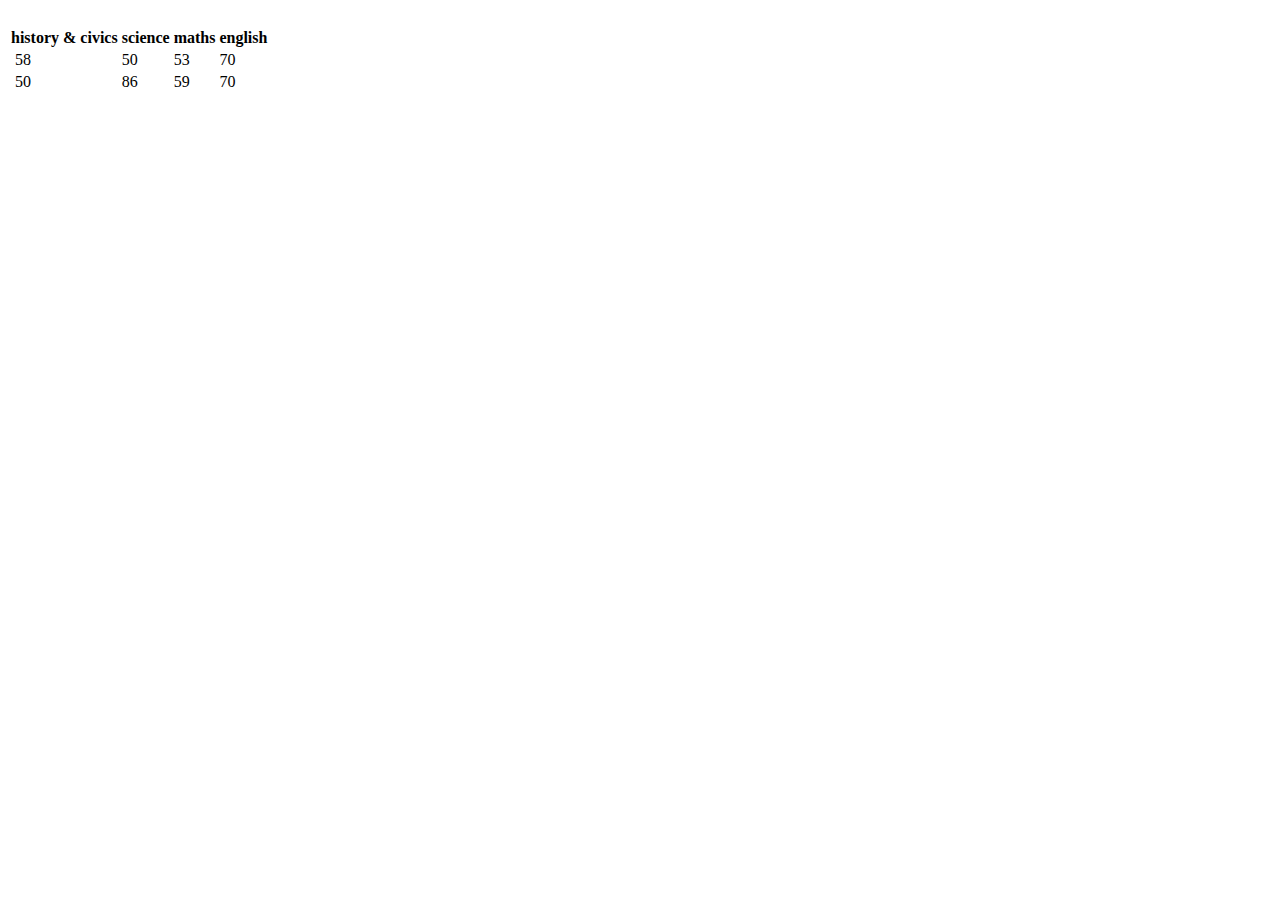
<file: index.html>
<html>
   <head>
    <meta charset="UTF-8">
  


   </head> 
<body>
   <table>
      <tr>
         <th>history &#38; civics</td>
         <th>science</td>
         <th>maths</td>
         <th>english</td> 
      </tr>

      <tr>
         <td>&nbsp;58</td>
         <td>50</td>
         <td>53</td>
         <td>70</td>
      </tr>&nbsp;
      <tr>
         <td>&nbsp;50</td>
         <td>86</td>
         <td>59</td>
         <td>70</td>
      </tr>
   </table>
<link rel="stylesheet"  href="style.css" >
</body>
</html>
</file>
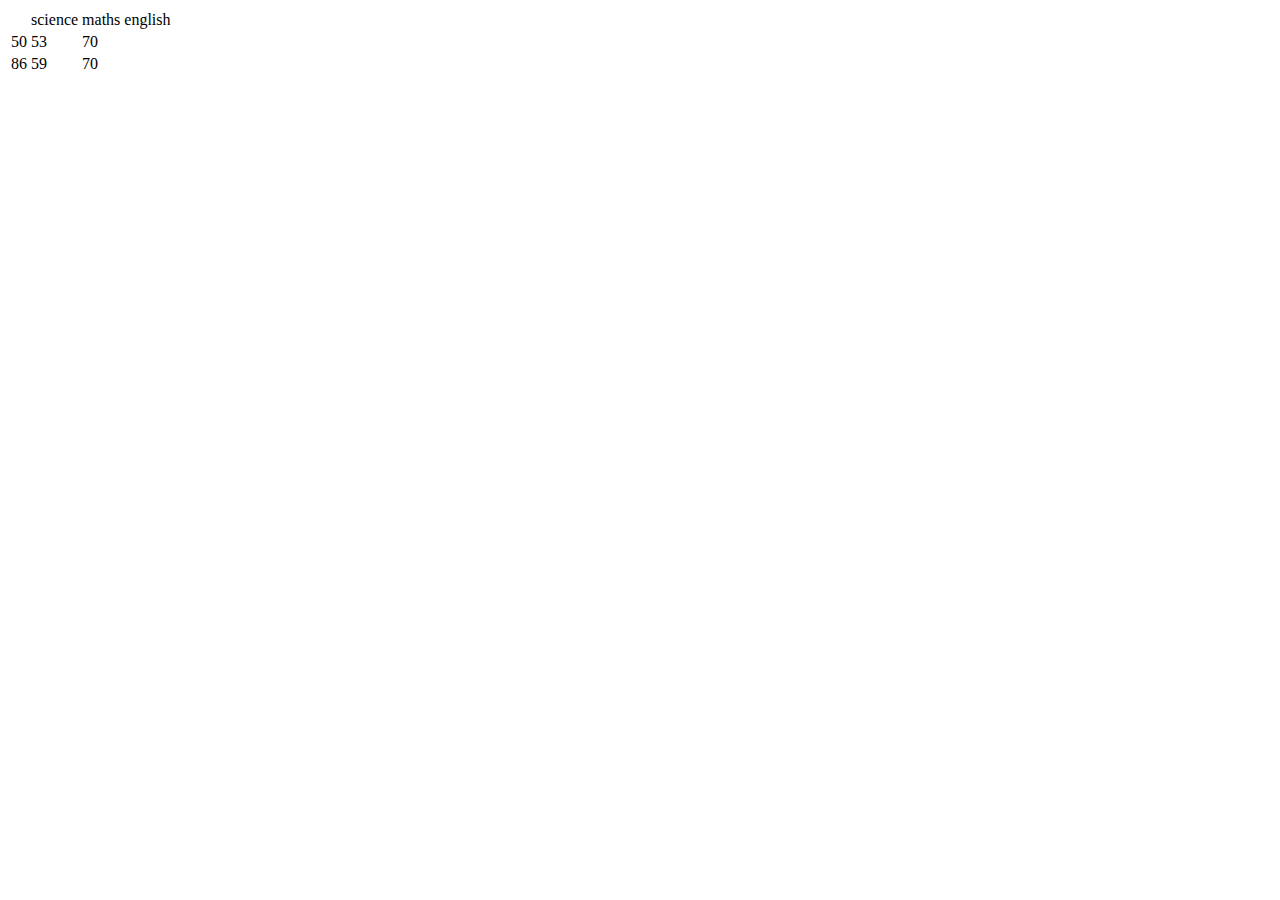
<file: intro.html>
<html>
   <head>
    <meta charset="UTF-8">
    <script type="text/javascript" src="script.js"></script>
<link rel="stylesheet" type="text/css" href="style.css">

   </head> 
<body>
   <table>
      <th>
         <td>science</td>
         <td>maths</td>
         <td>english</td> 
      </th>
      <tr>
         <td>50</td>
         <td>53</td>
         <td>70</td>
      </tr>
      <tr>
         <td>86</td>
         <td>59</td>
         <td>70</td>
      </tr>
   </table>
</body>
</html>
</file>
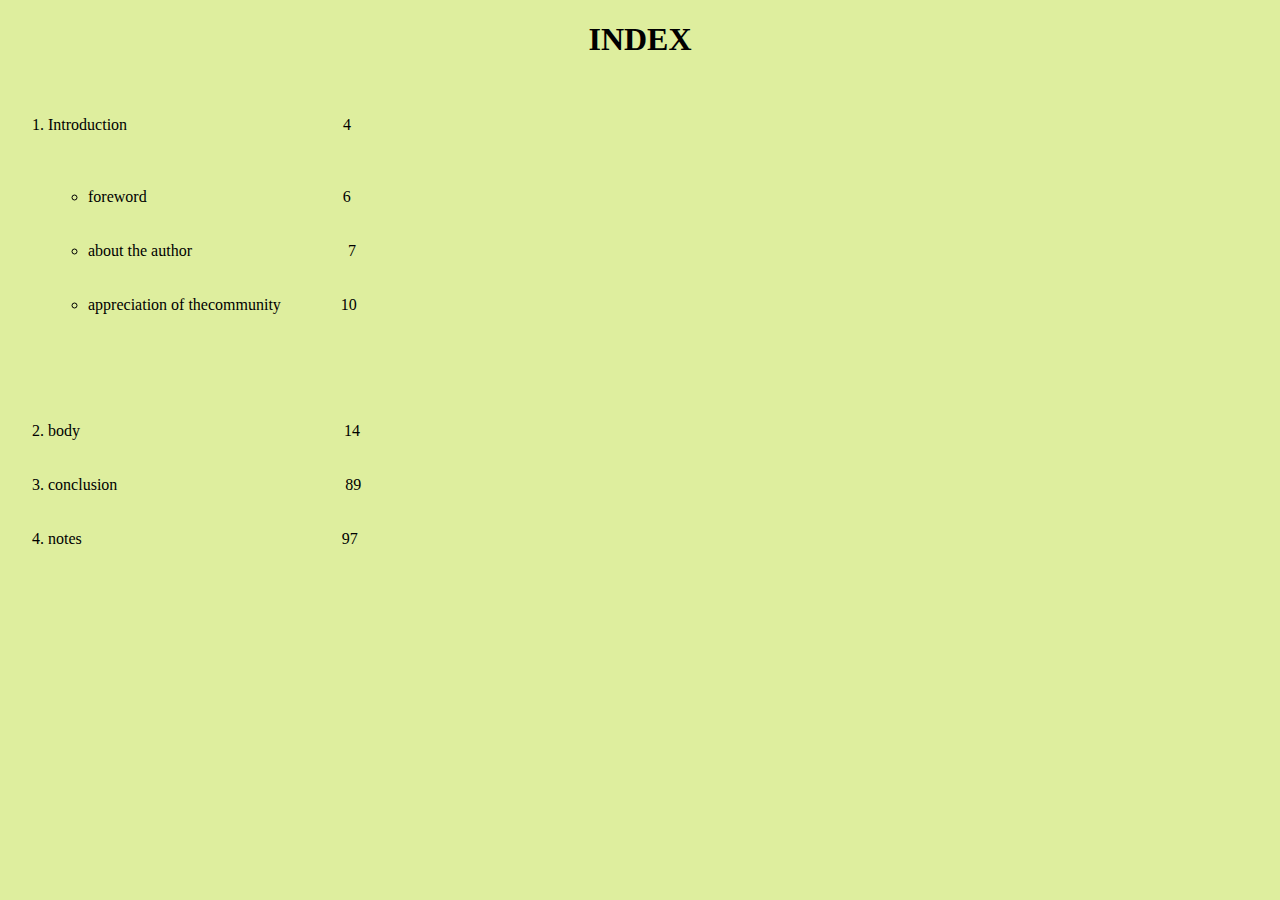
<file: list.html>
<!DOCTYPE html>
<html lang="en">
<head>
    <meta charset="UTF-8">
    <meta name="viewport" content="width=device-width, initial-scale=1.0">
    <title>Document</title>
</head>
<body style="background-color: rgb(222, 238, 158);">
    <h1 style="text-align: center;">INDEX</h1>
    <ol style="white-space: pre-wrap;">
    <li>Introduction                                                      4            
    <ul>
    <li>foreword                                                 6</li>                         
    <li>about the author                                       7</li>                  
    <li>appreciation of thecommunity               10</li>             
    </ul>
    </li>
    <li>body                                                                  14</li>                               
    <li>conclusion                                                         89</li> 
    <li>notes                                                                 97 </li>      
      
    </ol> 
</body>
</html>
</file>
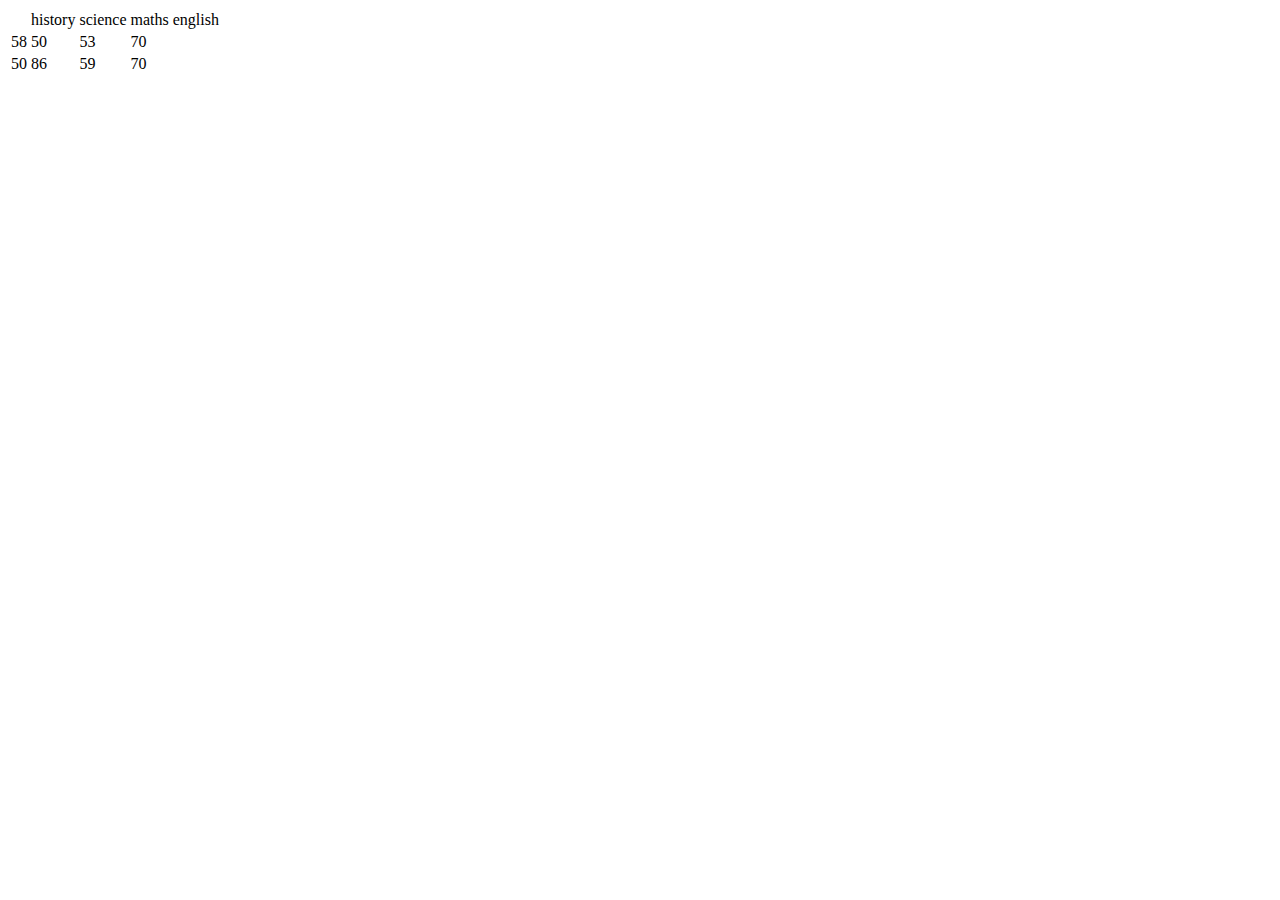
<file: firstpractical/intro.html>
<html>
   <head>
    <meta charset="UTF-8">
    <script type="text/javascript" src="script.js"></script>
<link rel="stylesheet" type="text/css" href="style.css">

   </head> 
<body>
   <table>
      <th>
         <td>history</td>
         <td>science</td>
         <td>maths</td>
         <td>english</td> 
      </th>
      <tr>
         <td>58</td>
         <td>50</td>
         <td>53</td>
         <td>70</td>
      </tr>
      <tr>
         <td>50</td>
         <td>86</td>
         <td>59</td>
         <td>70</td>
      </tr>
   </table>
</body>
</html>
</file>
<file: style.css>

</file>
<file: firstpractical/style.css>
div{
color:blue;
bgcolor:yellow;
}
</file>
